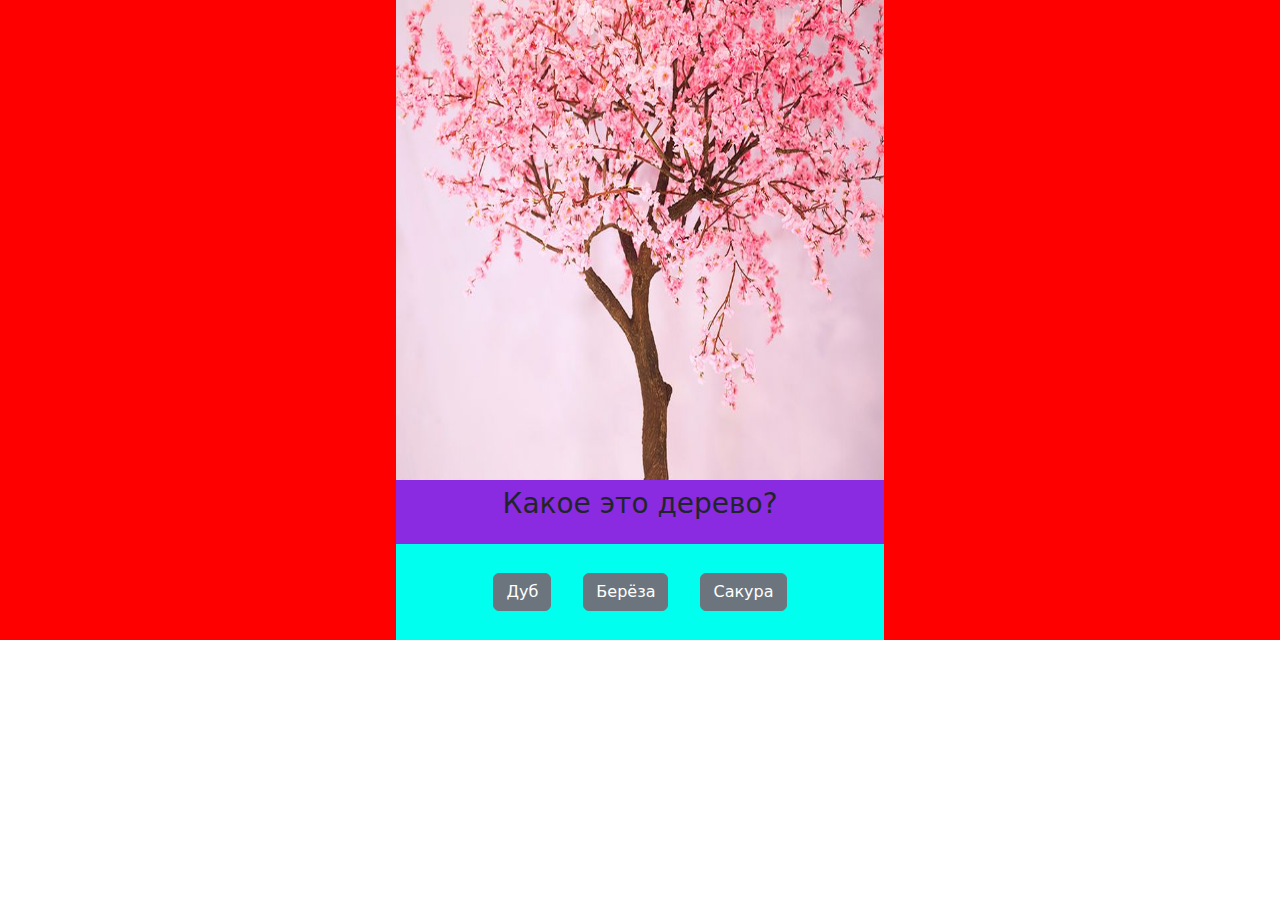
<file: index.html>
<!DOCTYPE html>
<html lang="en">
<head>
    <meta charset="UTF-8">
    <meta name="viewport" content="width=device-width, initial-scale=1.0">
    <title>Задание первое</title>
    <link rel="stylesheet" href="style.css">
    <link href="https://cdn.jsdelivr.net/npm/bootstrap@5.3.3/dist/css/bootstrap.min.css" rel="stylesheet" integrity="sha384-QWTKZyjpPEjISv5WaRU9OFeRpok6YctnYmDr5pNlyT2bRjXh0JMhjY6hW+ALEwIH" crossorigin="anonymous">
</head>
<body>

    <div class="col-12 d-flex justify-content-center">

        <div class="row d-block">

            <div class="contanier d-flex">
                <img class="img" src="img/sacura.jpg" alt="">
            </div>

            <div class="contanier d-block">

                <div class="col d-flex justify-content-center align-items-center">

                    <p class="fs-3 fw-medium">Какое это дерево?</p>

                </div>

                <div class="col d-flex justify-content-center align-items-center">

                    <button type="button" class="btn btn-secondary" onclick="Wrong()">Дуб</button>

                    <button type="button" class="btn btn-secondary" onclick="Wrong()">Берёза</button>

                    <a href="two/index.html"><button type="button" class="btn btn-secondary" onclick="Correctly()">Сакура</button></a>
                    
                </div>


            </div>

        </div>



    </div>


















    <script src="script.js"></script>
    
</body>
</html>
</file>
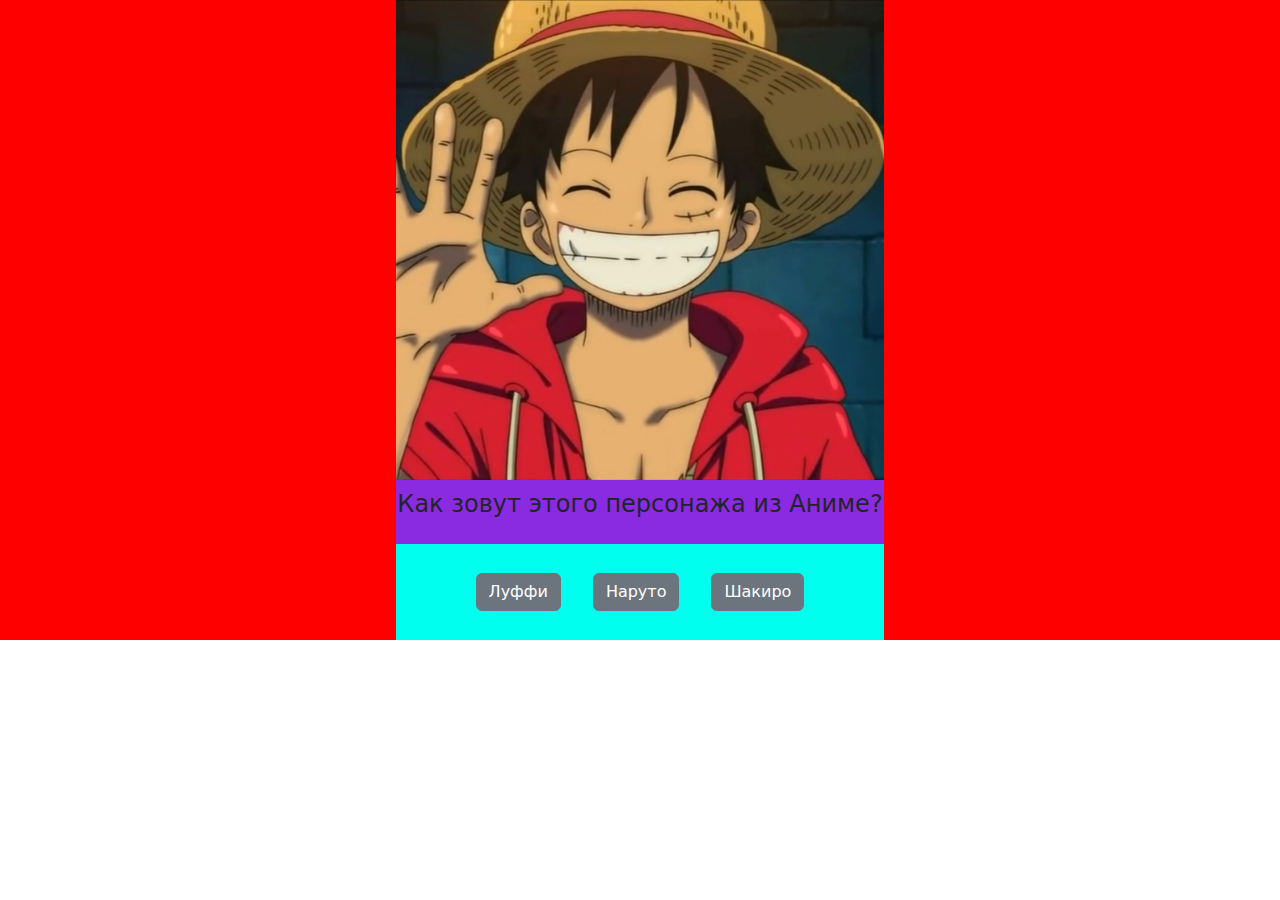
<file: two/index.html>
<!DOCTYPE html>
<html lang="en">
<head>
    <meta charset="UTF-8">
    <meta name="viewport" content="width=device-width, initial-scale=1.0">
    <title>Задание Второе</title>
    <link rel="stylesheet" href="style.css">
    <link href="https://cdn.jsdelivr.net/npm/bootstrap@5.3.3/dist/css/bootstrap.min.css" rel="stylesheet" integrity="sha384-QWTKZyjpPEjISv5WaRU9OFeRpok6YctnYmDr5pNlyT2bRjXh0JMhjY6hW+ALEwIH" crossorigin="anonymous">
</head>
<body>

    <div class="col-12 d-flex justify-content-center">

        <div class="row d-block">

            <div class="contanier d-flex">
                <img class="img" src="img/asd.jpg" alt="">
            </div>

            <div class="contanier d-block">

                <div class="col d-flex justify-content-center align-items-center">

                    <p class="fs-4 fw-medium">Как зовут этого персонажа из Аниме?</p>

                </div>

                <div class="col d-flex justify-content-center align-items-center">

                    <a href="three/index.html"><button type="button" class="btn btn-secondary" onclick="Correctly()">Луффи</button></a>

                    <button type="button" class="btn btn-secondary" onclick="Wrong()">Наруто</button>

                    <button type="button" class="btn btn-secondary" onclick="Wrong()">Шакиро</button>

                </div>


            </div>

        </div>



    </div>


















    <script src="script.js"></script>
    
</body>
</html>
</file>
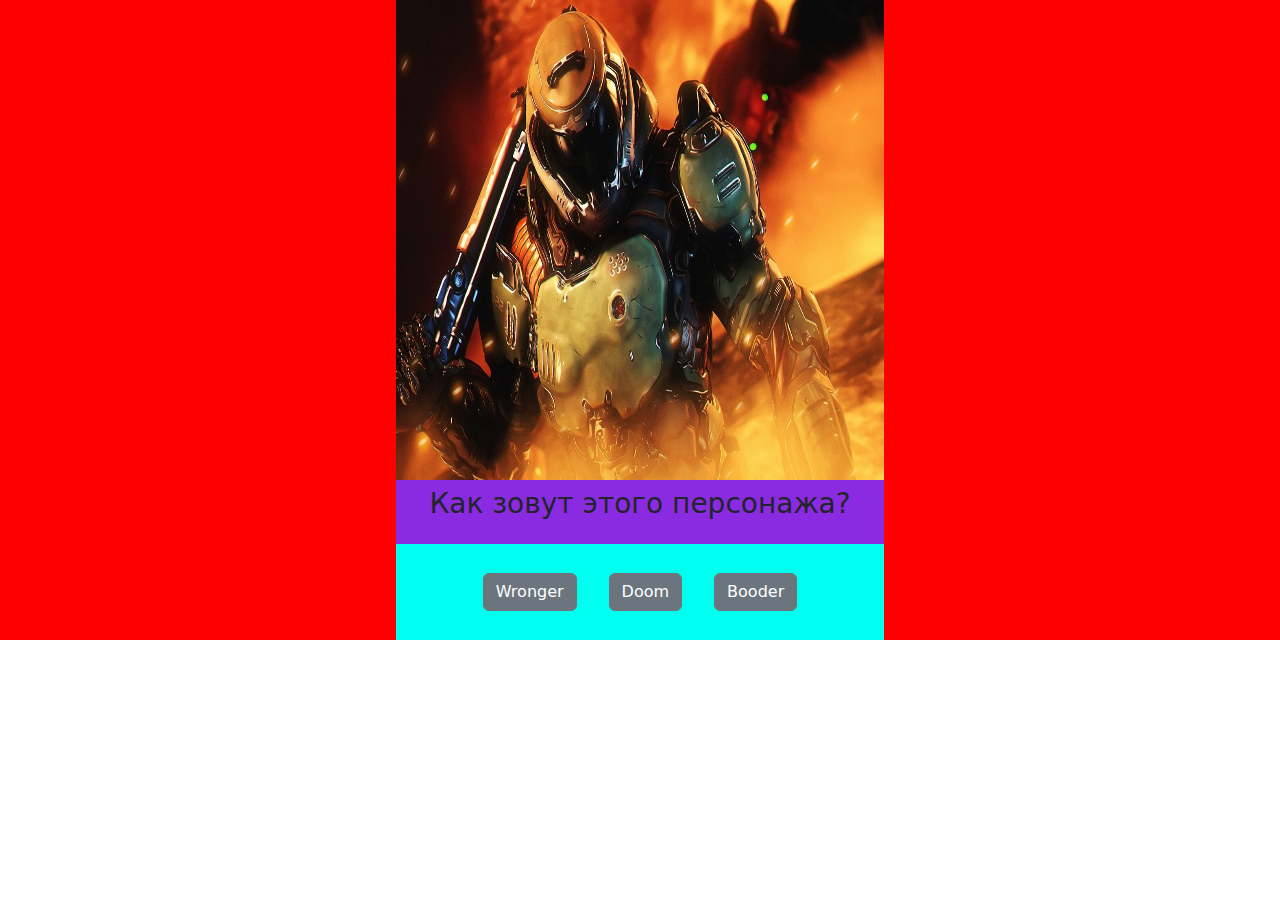
<file: two/three/index.html>
<!DOCTYPE html>
<html lang="en">
<head>
    <meta charset="UTF-8">
    <meta name="viewport" content="width=device-width, initial-scale=1.0">
    <title>Задание Третие</title>
    <link rel="stylesheet" href="style.css">
    <link href="https://cdn.jsdelivr.net/npm/bootstrap@5.3.3/dist/css/bootstrap.min.css" rel="stylesheet" integrity="sha384-QWTKZyjpPEjISv5WaRU9OFeRpok6YctnYmDr5pNlyT2bRjXh0JMhjY6hW+ALEwIH" crossorigin="anonymous">
</head>
<body>

    <div class="col-12 d-flex justify-content-center">

        <div class="row d-block">

            <div class="contanier d-flex">
                <img class="img" src="img/Doom.jpg" alt="">
            </div>

            <div class="contanier d-block">

                <div class="col d-flex justify-content-center align-items-center">

                    <p class="fs-3 fw-medium">Как зовут этого персонажа?</p>

                </div>

                <div class="col d-flex justify-content-center align-items-center">

                    <button type="button" class="btn btn-secondary" onclick="Wrong()">Wronger</button>

                    <a href="four/index.html"><button type="button" class="btn btn-secondary" onclick="Correctly()">Doom</button></a>

                    <button type="button" class="btn btn-secondary" onclick="Wrong()">Booder</button>

                </div>


            </div>

        </div>



    </div>


















    <script src="script.js"></script>
    
</body>
</html>
</file>
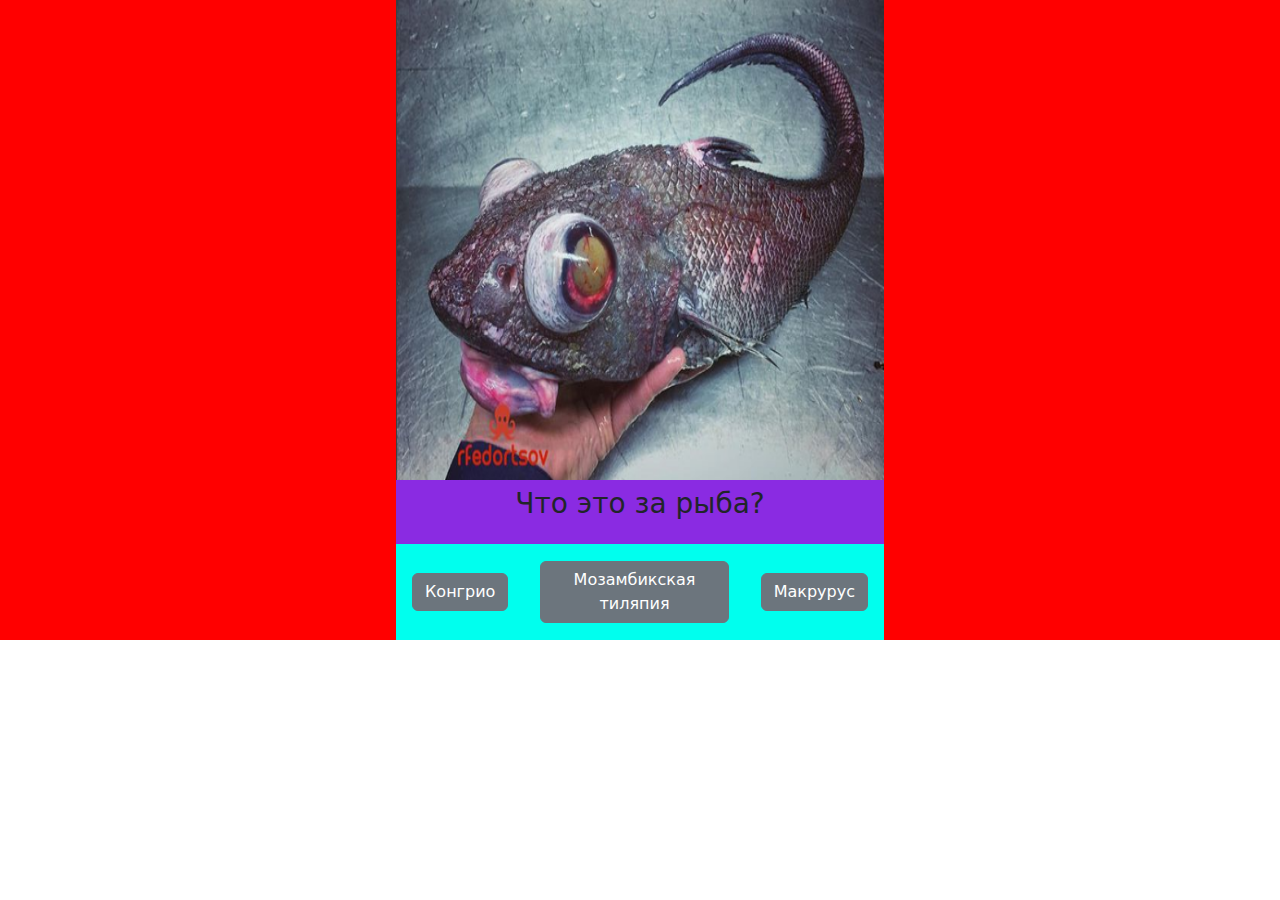
<file: two/three/four/index.html>
<!DOCTYPE html>
<html lang="en">
<head>
    <meta charset="UTF-8">
    <meta name="viewport" content="width=device-width, initial-scale=1.0">
    <title>Задание четвёртое</title>
    <link rel="stylesheet" href="style.css">
    <link href="https://cdn.jsdelivr.net/npm/bootstrap@5.3.3/dist/css/bootstrap.min.css" rel="stylesheet" integrity="sha384-QWTKZyjpPEjISv5WaRU9OFeRpok6YctnYmDr5pNlyT2bRjXh0JMhjY6hW+ALEwIH" crossorigin="anonymous">
</head>
<body>

    <div class="col-12 d-flex justify-content-center">

        <div class="row d-block">

            <div class="contanier d-flex">
                <img class="img" src="img/Macrurus.png" alt="">
            </div>

            <div class="contanier d-block">

                <div class="col d-flex justify-content-center align-items-center">

                    <p class="fs-3 fw-medium">Что это за рыба?</p>

                </div>

                <div class="col d-flex justify-content-center align-items-center">

                    <button type="button" class="btn btn-secondary" onclick="Wrong()">Конгрио</button>

                    <button type="button" class="btn btn-secondary" onclick="Wrong()">Мозамбикская тиляпия</button>

                    <a href="five/index.html"><button type="button" class="btn btn-secondary" onclick="Correctly()">Макрурус</button></a>
                    
                </div>


            </div>

        </div>



    </div>


















    <script src="script.js"></script>
    
</body>
</html>
</file>
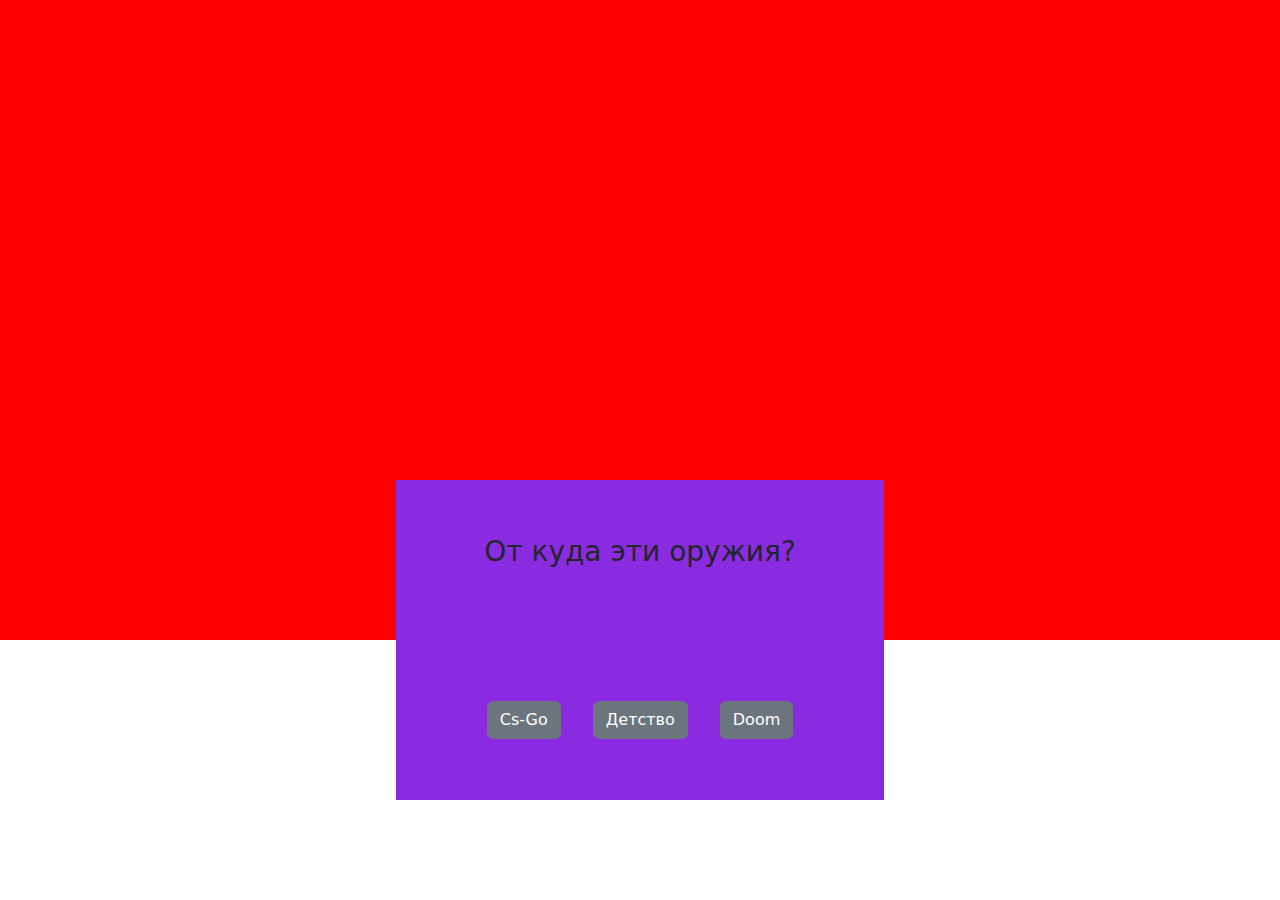
<file: two/three/four/five/index.html>
<!DOCTYPE html>
<html lang="en">
<head>
    <meta charset="UTF-8">
    <meta name="viewport" content="width=device-width, initial-scale=1.0">
    <title>Задания пятое</title>
    <link rel="stylesheet" href="style.css">
    <link href="https://cdn.jsdelivr.net/npm/bootstrap@5.3.3/dist/css/bootstrap.min.css" rel="stylesheet" integrity="sha384-QWTKZyjpPEjISv5WaRU9OFeRpok6YctnYmDr5pNlyT2bRjXh0JMhjY6hW+ALEwIH" crossorigin="anonymous">
</head>
<body>

    <div class="col-12 d-flex justify-content-center">

        <div class="row d-block">

            <div class="contanier d-flex">
                <iframe width="928" height="490" src="https://www.youtube.com/embed/juGUs9ccm6M" title="CS:GO, but weapons from your childhood:" frameborder="0" allow="accelerometer; autoplay; clipboard-write; encrypted-media; gyroscope; picture-in-picture; web-share" referrerpolicy="strict-origin-when-cross-origin" allowfullscreen></iframe> 
            </div>

            <div class="contanier d-block">

                <div class="col d-flex justify-content-center align-items-center">

                    <p class="fs-3 fw-medium">От куда эти оружия?</p>

                </div>

                <div class="col d-flex justify-content-center align-items-center">

                    <button type="button" class="btn btn-secondary" onclick="Wrong()">Cs-Go</button>

                    <a href="six/index.html"><button type="button" class="btn btn-secondary" onclick="Correctly()">Детство</button></a>

                    <button type="button" class="btn btn-secondary" onclick="Wrong()">Doom</button>

                </div>


            </div>

        </div>



    </div>


















    <script src="script.js"></script>
    
</body>
</html>
</file>
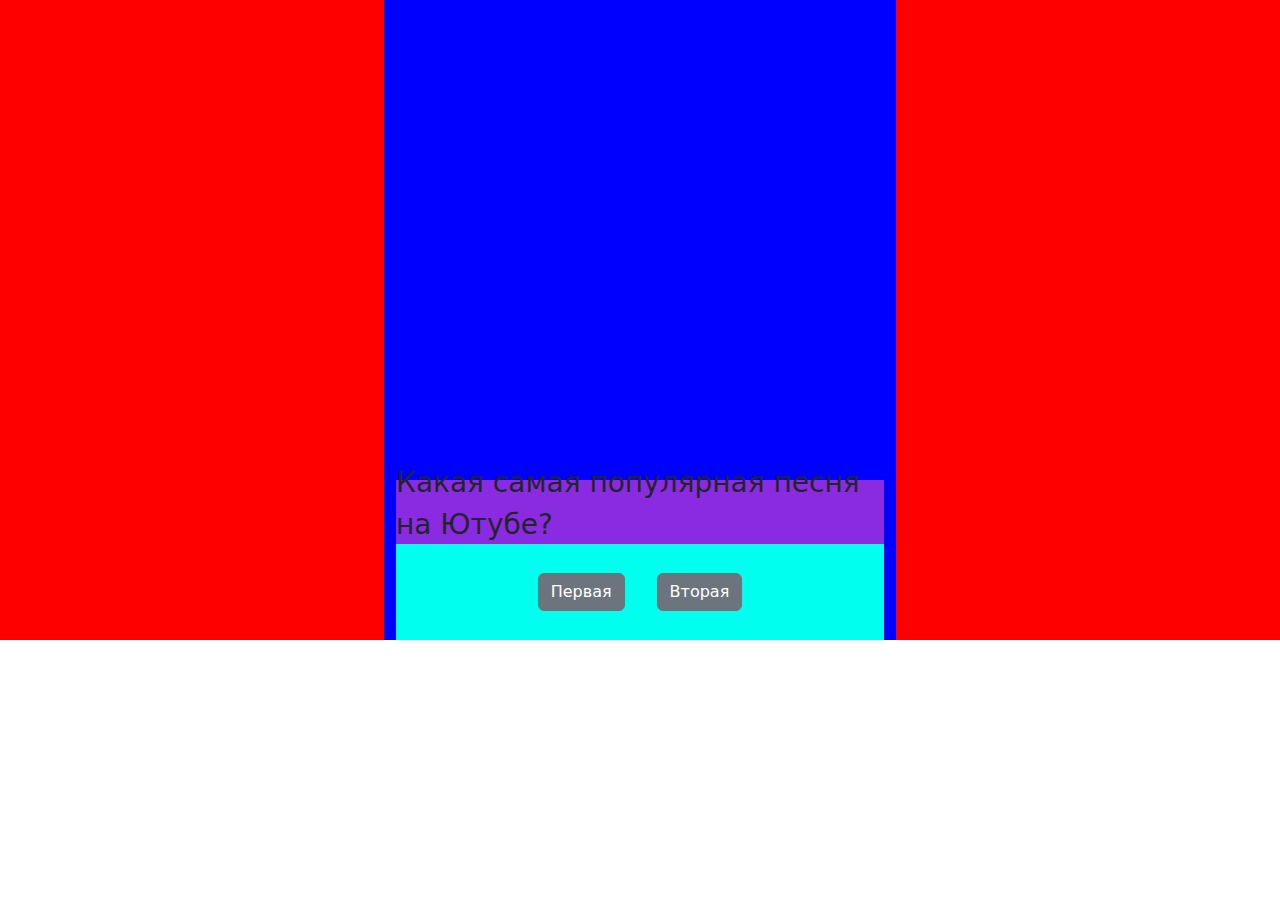
<file: two/three/four/five/six/index.html>
<!DOCTYPE html>
<html lang="en">
<head>
    <meta charset="UTF-8">
    <meta name="viewport" content="width=device-width, initial-scale=1.0">
    <title>Задание пятое</title>
    <link rel="stylesheet" href="style.css">
    <link href="https://cdn.jsdelivr.net/npm/bootstrap@5.3.3/dist/css/bootstrap.min.css" rel="stylesheet" integrity="sha384-QWTKZyjpPEjISv5WaRU9OFeRpok6YctnYmDr5pNlyT2bRjXh0JMhjY6hW+ALEwIH" crossorigin="anonymous">
</head>
<body>

    <div class="col-12 d-flex justify-content-center">

        <div class="row d-block">

            <div class="contanier d-block">

                <iframe frameborder="0" allow="clipboard-write" style="border:none;width:100%;height:210px;" width="100%" height="10" src="https://music.yandex.ru/iframe/track/43555185/5880390">Слушайте <a href='https://music.yandex.ru/album/5880390/track/43555185'>Baby Shark</a> — <a href='https://music.yandex.ru/artist/491501'>The Countdown Kids</a> на Яндекс Музыке</iframe>

                <iframe frameborder="0" allow="clipboard-write" style="border:none;width:100%;height:210px;" width="100%" height="210" src="https://music.yandex.ru/iframe/track/54837415/7942211">Слушайте <a href='https://music.yandex.ru/album/7942211/track/54837415'>Пчеловод</a> — <a href='https://music.yandex.ru/artist/5733065'>RASA</a> на Яндекс Музыке</iframe>
            </div>

            <div class="contanier d-block">

                <div class="col d-flex justify-content-center align-items-center">

                    <p class="fs-3 fw-medium">Какая самая популярная песня на Ютубе?</p>

                </div>

                <div class="col d-flex justify-content-center align-items-center">

                    <a href="end/index.html"><button type="button" class="btn btn-secondary" onclick="Correctly()">Первая</button></a>

                    <button type="button" class="btn btn-secondary" onclick="Wrong()">Вторая</button>

                </div>


            </div>

        </div>



    </div>


















    <script src="script.js"></script>
    
</body>
</html>
</file>
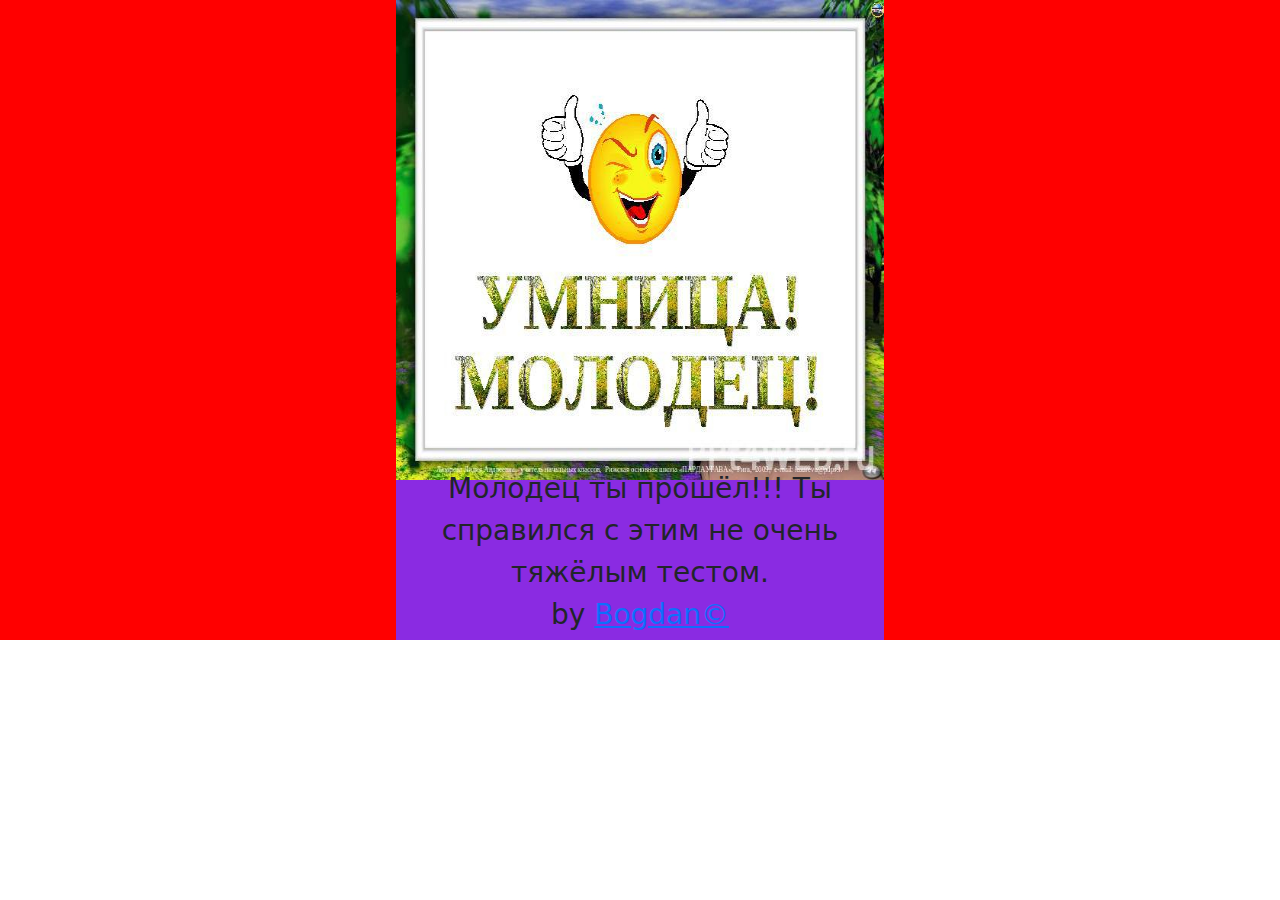
<file: two/three/four/five/six/end/index.html>
<!DOCTYPE html>
<html lang="en">
<head>
    <meta charset="UTF-8">
    <meta name="viewport" content="width=device-width, initial-scale=1.0">
    <title>Ты прошёл!</title>
    <link rel="stylesheet" href="style.css">
    <link href="https://cdn.jsdelivr.net/npm/bootstrap@5.3.3/dist/css/bootstrap.min.css" rel="stylesheet" integrity="sha384-QWTKZyjpPEjISv5WaRU9OFeRpok6YctnYmDr5pNlyT2bRjXh0JMhjY6hW+ALEwIH" crossorigin="anonymous">
</head>
<body>

    <div class="col-12 d-flex justify-content-center">

        <div class="row d-block">

            <div class="contanier d-flex">
                <img class="img" src="img/Molodec.jpg" alt="">
            </div>

            <div class="contanier d-block">


                <div class="col d-flex align-items-center">

                    <p class="fs-3 fw-medium text-center">Молодец ты прошёл!!! Ты справился с этим не очень тяжёлым тестом. <br> by <a href="https://github.com/Bogdan5ik">Bogdan©</a></p>

                    
                </div>


            </div>

        </div>



    </div>

</body>
</html>
</file>
<file: style.css>
body{
    margin: 0;
    padding: 0;
}

.col-12{
    height: 40rem;
    background-color: red;
}

.row{
    height: 100%;
    width: 40%;
}

.contanier{
    width: 100%;
    height: 30rem;
}

.contanier:nth-child(2){
    width: 100%;
    height: 10rem;
}

.img{
    width: 100%;
}

.col{
    background-color: blueviolet;
    height: 4rem;
}

.col:nth-child(2){
    background-color: rgb(0, 255, 238);
    height: 6rem;
}

.btn{
    margin: 1rem;
}



@media screen and (max-width: 348px) {
    .row{
        height: 100%;
        width: 100%;
    }
}

@media screen and (max-width: 741px) {
    .row{
        height: 100%;
        width: 100%;
    }
}
</file>
<file: two/style.css>
body{
    margin: 0;
    padding: 0;
}

.col-12{
    height: 40rem;
    background-color: red;
}

.row{
    height: 100%;
    width: 40%;
}

.contanier{
    width: 100%;
    height: 30rem;
}

.contanier:nth-child(2){
    width: 100%;
    height: 10rem;
}

.img{
    width: 100%;
}

.col{
    background-color: blueviolet;
    height: 4rem;
}

.col:nth-child(2){
    background-color: rgb(0, 255, 238);
    height: 6rem;
}

.btn{
    margin: 1rem;
}




@media screen and (max-width: 348px) {
    .row{
        height: 100%;
        width: 100%;
    }
}

@media screen and (max-width: 741px) {
    .row{
        height: 100%;
        width: 100%;
    }
}
</file>
<file: two/three/style.css>
body{
    margin: 0;
    padding: 0;
}

.col-12{
    height: 40rem;
    background-color: red;
}

.row{
    height: 100%;
    width: 40%;
}

.contanier{
    width: 100%;
    height: 30rem;
}

.contanier:nth-child(2){
    width: 100%;
    height: 10rem;
}

.img{
    width: 100%;
}

.col{
    background-color: blueviolet;
    height: 4rem;
}

.col:nth-child(2){
    background-color: rgb(0, 255, 238);
    height: 6rem;
}

.btn{
    margin: 1rem;
}




@media screen and (max-width: 348px) {
    .row{
        height: 100%;
        width: 100%;
    }
}

@media screen and (max-width: 741px) {
    .row{
        height: 100%;
        width: 100%;
    }
}
</file>
<file: two/three/four/style.css>
body{
    margin: 0;
    padding: 0;
}

.col-12{
    height: 40rem;
    background-color: red;
}

.row{
    height: 100%;
    width: 40%;
}

.contanier{
    width: 100%;
    height: 30rem;
}

.contanier:nth-child(2){
    width: 100%;
    height: 10rem;
}

.img{
    width: 100%;
}

.col{
    background-color: blueviolet;
    height: 4rem;
}

.col:nth-child(2){
    background-color: rgb(0, 255, 238);
    height: 6rem;
}

.btn{
    margin: 1rem;
}





@media screen and (max-width: 348px) {
    .row{
        height: 100%;
        width: 100%;
    }
}

@media screen and (max-width: 408px) {
    .btn{
        margin: 1px;
    }
}

@media screen and (max-width: 741px) {
    .row{
        height: 100%;
        width: 100%;
    }
}
</file>
<file: two/three/four/five/style.css>
body{
    margin: 0;
    padding: 0;
}

.col-12{
    height: 40rem;
    background-color: red;
}

.row{
    height: 100%;
    width: 40%;
}

.contanier{
    width: 100%;
    height: 30rem;
}

.contanier:nth-child(2){
    width: 100%;
    height: 10rem;
}

.img{
    width: 100%;
}

.col{
    background-color: blueviolet;
    height: 10rem;
}


.btn{
    margin: 1rem;
}


@media screen and (max-width: 348px) {
    .row{
        height: 100%;
        width: 100%;
    }
}

@media screen and (max-width: 741px) {
    .row{
        height: 100%;
        width: 100%;
    }
}
</file>
<file: two/three/four/five/six/style.css>
body{
    margin: 0;
    padding: 0;
}

.col-12{
    height: 40rem;
    background-color: red;
}

.row{
    height: 100%;
    width: 40%;
}

.contanier{
    width: 100%;
    height: 30rem;
    background-color: blue;
}

.contanier:nth-child(2){
    width: 100%;
    height: 10rem;
}

.img{
    width: 100%;
}

.col{
    background-color: blueviolet;
    height: 4rem;
}

.col:nth-child(2){
    background-color: rgb(0, 255, 238);
    height: 6rem;
}

.btn{
    margin: 1rem;
}





@media screen and (max-width: 348px) {
    .row{
        height: 100%;
        width: 100%;
    }
}

@media screen and (max-width: 408px) {
    .btn{
        margin: 1px;
    }
}

@media screen and (max-width: 741px) {
    .row{
        height: 100%;
        width: 100%;
    }
}
</file>
<file: two/three/four/five/six/end/style.css>
body{
    margin: 0;
    padding: 0;
}

.col-12{
    height: 40rem;
    background-color: red;
}

.row{
    height: 100%;
    width: 40%;
}

.contanier{
    width: 100%;
    height: 30rem;
}

.contanier:nth-child(2){
    width: 100%;
    height: 10rem;
}

.img{
    width: 100%;
}

.col{
    background-color: blueviolet;
    height: 10rem;
}


.btn{
    margin: 1rem;
}


@media screen and (max-width: 348px) {
    .row{
        height: 100%;
        width: 100%;
    }
}

@media screen and (max-width: 741px) {
    .row{
        height: 100%;
        width: 100%;
    }
}
</file>
